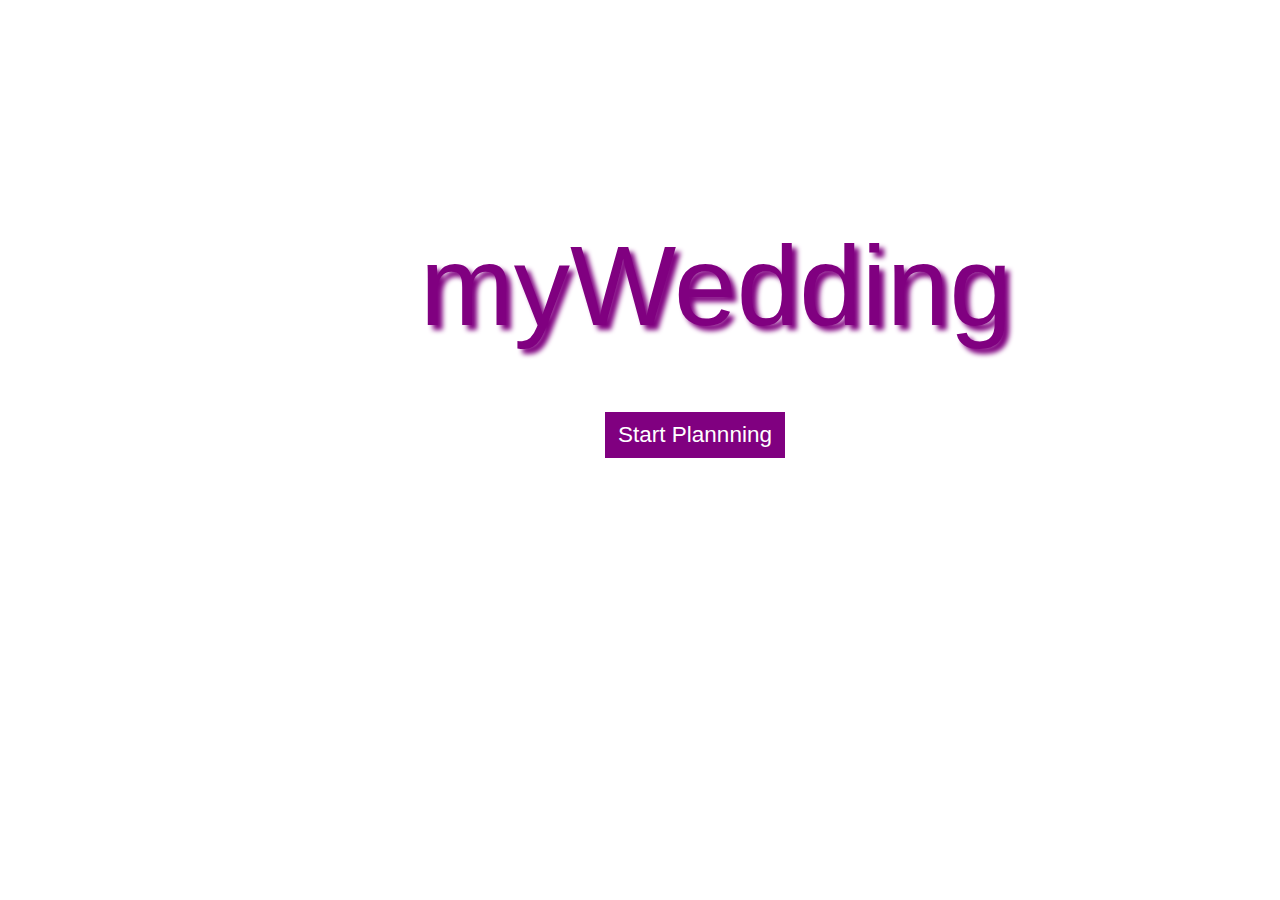
<file: Index.html>
<!DOCTYPE html>
<html class = "full" lang = "en">
	<head>
		<title>myWedding</title>
	
		<meta charset="utf-8"> 
		
		<!-- Latest compiled and minified CSS -->
		<link rel="stylesheet" href="http://maxcdn.bootstrapcdn.com/bootstrap/3.3.6/css/bootstrap.min.css">
		<link rel="stylesheet" href=" https://lipis.github.io/bootstrap-social/bootstrap-social.css">
		<!-- jQuery library -->
		<script src="https://ajax.googleapis.com/ajax/libs/jquery/1.12.2/jquery.min.js"></script>
		<!-- Latest compiled JavaScript -->
		<script src="http://maxcdn.bootstrapcdn.com/bootstrap/3.3.6/js/bootstrap.min.js"></script>
			
		<meta name="viewport" content="width=device-width, initial-scale=1">
			
		<link rel = "stylesheet" type = "text/css" href = "style.css" />
		<link href="http://fonts.googleapis.com/css?family=Tangerine" rel="stylesheet" type="text/css" />
	</head>
	<body class = "index-body">
		<div class="container">
			<div class="row">
				<div class="col-md-6">
					<h1>myWedding</h1>
					<small> Your Planning Partner </small>
					<br>
					<a href = "HomePage.html" class = "btn btn-dark btn-link"> Start Plannning </a>
				</div>
			</div>
		</div>
	</body>
</html>
</file>
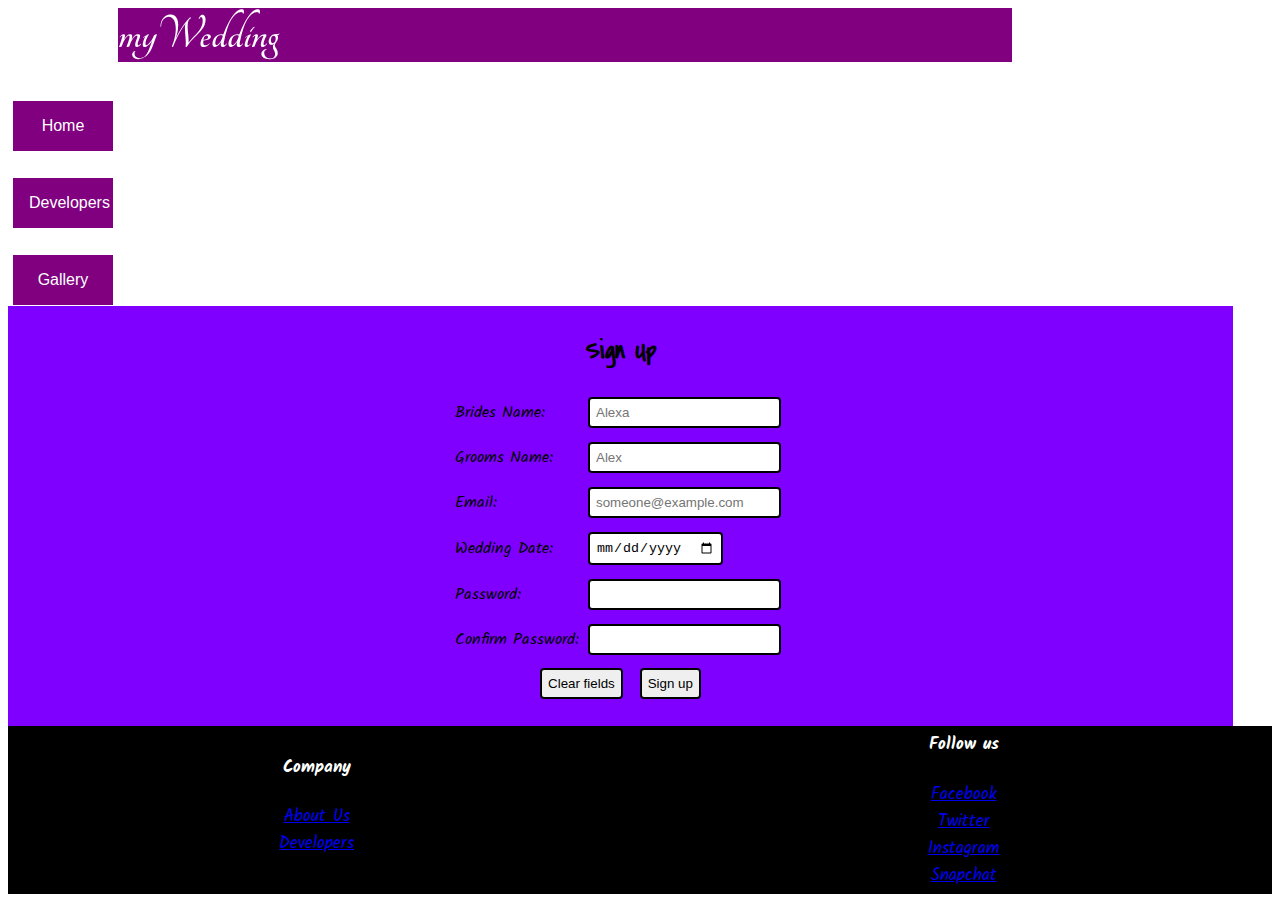
<file: 4.html>
<!-- <!DOCTYPE html> -->
<html>
	<head>
		<title> myWedding | Sign Up </title>
		<!-- add favicon -->
		<link rel = "stylesheet" type = "text/css" href = "css.css" />
		<link href="http://fonts.googleapis.com/css?family=Tangerine" rel="stylesheet" type="text/css" />
		<link href='https://fonts.googleapis.com/css?family=Covered+By+Your+Grace' rel='stylesheet' type='text/css'>
		<link href='https://fonts.googleapis.com/css?family=Kalam' rel='stylesheet' type='text/css'>
		<script type = "text/javascript">
                        function validation() {
                                var p = document.getElementById("pass").value;
                                var cp = document.getElementById("confirmpass").value;
                                /*
                                if( (document.getElementById("bname").value == "") || (document.getElementById("gname").value == "") || (document.getElementById("email").value == "") || (document.getElementById("wedday").value == "") || (document.getElementById("wedmonth").value == "") || (document.getElementById("wedyear").value == "") || (document.getElementById("pass").value == "") || (document.getElementById("confirmpass").value == "") ) {
                                        alert("Key fields have not been entered");
                                }
                                
                                else if( (doument.getElementById("wedday").value > 31) || (document.getElementById("wedmonth").value > 12) || (document.getElementById("wedyear").value < 2016) ){
                                        alert("Invalid date entered");
                                }
                                
                                
                                else */
                                if (p != cp){
                                        alert("Passwords do not match");
                                }
                        }
		</script>
		<style>
                        section {
                            background-color: #7F00FF;
                            padding: 5px;
                            width: 1215px;
                            float: left; /* or left */
                        }
		</style>
	</head>
	<body>
		<!--	<header> -->
			<div class = "headingdiv">
				<h1 class = "heading"><strong>myWedding</strong></h1>
			</div>
			<!--
			<div class = "searchdiv">
				<form class = "searchbar">
					<label for = "searchbox"> Search </label>
					<input type = "search" name = "searchbox" id = "search" placeholder = "Search something"/>
				</form>
			</div>
			-->
	<!--	</header>	-->
		
		<nav>
			<a href = "1.html"> <button> Home </button> </a> <br><br>
			<a href = "2.html"> <button> Developers </button> </a> <br><br>
			<a href = "3.html"> <button> Gallery </button> </a> <br><br>
			<a href = "5.html"> <button> About Us </button> </a>
		</nav>
		<section>
			<h2 class = "subHeading"> Sign Up </h2>
			<center>
			<form class = "sigupform" method = "post" action = "signup.php">
                            <table>
                                <tr>
                                    <td colspan = 2><label for = "bname"> Brides Name: </label>
                                    <td colspan = 2><input type = "text" id = "bname" name = "bname" maxlength = "15" placeholder = "Alexa" required/> <br>
                                </tr>
                                <tr>
                                    <td colspan = 2><label for = "gname"> Grooms Name: </label>
                                    <td colspan = 2><input type = "text" id = "gname" name = "gname" maxlength = "15" placeholder = "Alex" required/> <br>
                                </tr>
                                <tr>    
                                    <td colspan = 2><label for = "email"> Email: </label>
                                    <td colspan = 2><input type = "text" id  = "email" name = "email" maxlength = "50" placeholder = "someone@example.com" required/> <br>
                                </tr>
                                <tr>
                                    <td colspan = 2><label for = "weddate"> Wedding Date: </label>
                                    <td colspan = 2><input type = "date" id = "weddate" name = "weddate" min = "2016-07-01" required/> <br>
                                    <!--
                                    <td colspan = 2><label for = "wedday"> Wedding Day: </label>
                                    <td><input type = "number" min = "01" max = "31" id  = "wedday" name = "wedday" placeholder = "dd" required/>
                                    <td><label for = "wedmonth"> Month: </label>
                                    <input type = "number" min = "01" max = "12" id  = "wedmonth" name = "wedmonth" placeholder = "mm" required/>
                                    <label for = "wedyear"> Year: </label>
                                    <input type = "number" min = "2016" id  = "wedyear" name = "wedyear" placeholder = "yyyy" required/> <br>
                                    -->
                                </tr>
                                <tr>
                                    <td colspan = 2><label for = "pass"> Password: </label>
                                    <td colspan = 2><input type = "password" id  = "pass" name = "pass" required/> <br>
                                </tr>
                                <tr>
                                    <td colspan = 2><label for = "confirmpass"> Confirm Password: </label>
                                    <td colspan = 2><input type = "password" id  = "confirmpass" name = "confrimpass" required/> <br>
                                </tr>
                            </table> 
                             
                            <input type = "reset" value = "Clear fields" float = "left"/>
                            <input type = "submit" value = "Sign up" onclick = "validation()" float = "right"/> <br>
                                                       
                        </form>
		</section>
		
		<footer>
			<div class = "footerSection">
				<h4>Company</h4>
				<a href =  "5.html"> About Us </a> <br>
				<a href =  "2.html"> Developers </a> <br>
			</div>
			<div class = "footerSection">
				<h4>Follow us</h4>
				<a href = "https://www.facebook.com"> Facebook </a> <br> 
				<a href = "https://www.twitter.com"> Twitter </a> <br>
				<a href = "https://www.instagram.com"> Instagram </a> <br>
				<a href = "https://www.snapchat.com"> Snapchat </a> <br>
			</div>
		</footer>
	</body>
</html>
</file>
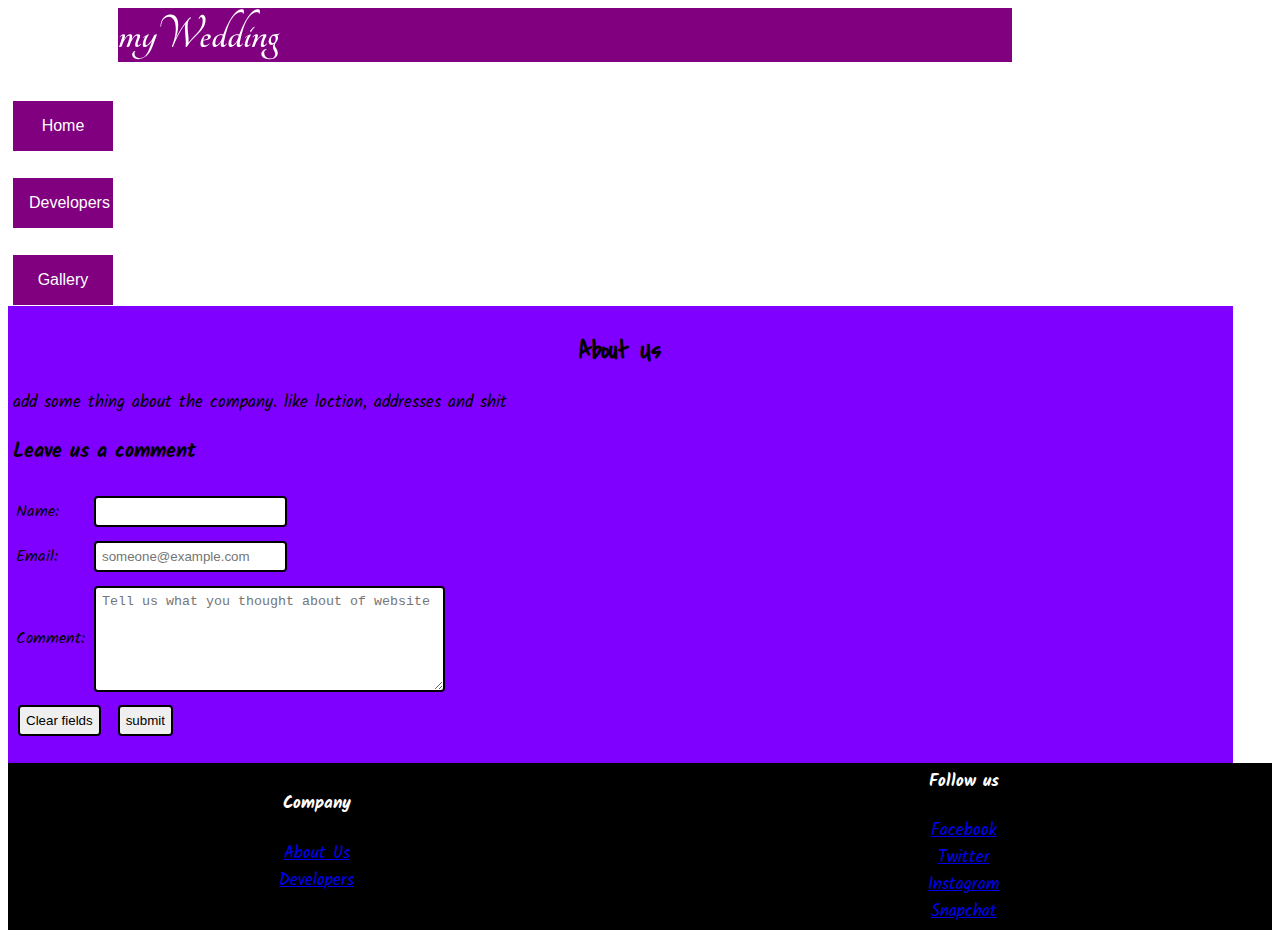
<file: 5.html>
<!-- <!DOCTYPE html> -->
<html>
	<head>
		<title> myWedding | About Us </title>
		<!-- add favicon -->
		<link rel = "stylesheet" type = "text/css" href = "css.css" />
		<link href="http://fonts.googleapis.com/css?family=Tangerine" rel="stylesheet" type="text/css" />
		<link href='https://fonts.googleapis.com/css?family=Covered+By+Your+Grace' rel='stylesheet' type='text/css'>
		<link href='https://fonts.googleapis.com/css?family=Kalam' rel='stylesheet' type='text/css'>
                <style>
                    section {
                        background-color: #7F00FF;
                        padding: 5px;
                        width: 1215px;
                        float: left; /* or left */
                    }
                    textarea{
                        border: 2px black solid;
                        padding: 6px;
                        margin: 5px;
                        border-radius: 4px;
                    }
                    textarea:focus{
                        border:  4px purple solid;
                    }
                </style>
	</head>
	<body>
        <!--	<header> -->
			<div class = "headingdiv">
				<h1 class = "heading"><strong>myWedding</strong></h1>
			</div>
			<!--
			<div class = "searchdiv">
				<form class = "searchbar">
					<label for = "searchbox"> Search </label>
					<input type = "search" name = "searchbox" id = "search" placeholder = "Search something"/>
				</form>
			</div>
			-->
	<!--	</header>	-->
		
		<nav>
			<a href = "1.html"> <button> Home </button> </a> <br><br>
			<a href = "2.html"> <button> Developers </button> </a> <br><br>
			<a href = "3.html"> <button> Gallery </button> </a> <br><br>
			<a href = "5.html"> <button> About Us </button> </a>
		</nav>
		<section>
			<h2 class = "subHeading"> About Us </h2>		
                        <p> add some thing about the company. like loction, addresses and shit </p>
                        <h3> Leave us a comment </h3>
                        <form method = "post" action = ".php">
                            <table>
                                <tr>
                                    <td><label for = "name"> Name: </label>
                                    <td><input type = "text" id = "name" name = "name" plaeholder = "John Doe" size = 20 required/> <br>
                                </tr>
                                <tr>
                                    <td><label for = "email"> Email: </label>
                                    <td><input type = "email" id = "email" name = "email" placeholder = "someone@example.com" maxlength = 50 required><br>
                                </tr>
                                <tr>
                                    <td><label for = "comment"> Comment: </label>
                                    <td><textarea id = "comment" name = "comment" rows = 6 cols = 40 placeholder = "Tell us what you thought about of website" required></textarea> <br>
                                </tr>
                            </table>
                            <input type = "reset" value = "Clear fields"/>
                            <input type = "submit" value = "submit"/>
                        </form>
		</section>
		<footer>
			<div class = "footerSection">
				<h4>Company</h4>
				<a href =  "5.html"> About Us </a> <br>
				<a href =  "2.html"> Developers </a> <br>
			</div>
			<div class = "footerSection">
				<h4>Follow us</h4>
				<a href = "https://www.facebook.com"> Facebook </a> <br> 
				<a href = "https://www.twitter.com"> Twitter </a> <br>
				<a href = "https://www.instagram.com"> Instagram </a> <br>
				<a href = "https://www.snapchat.com"> Snapchat </a> <br>
			</div>
		</footer>
	</body>
</html>
</file>
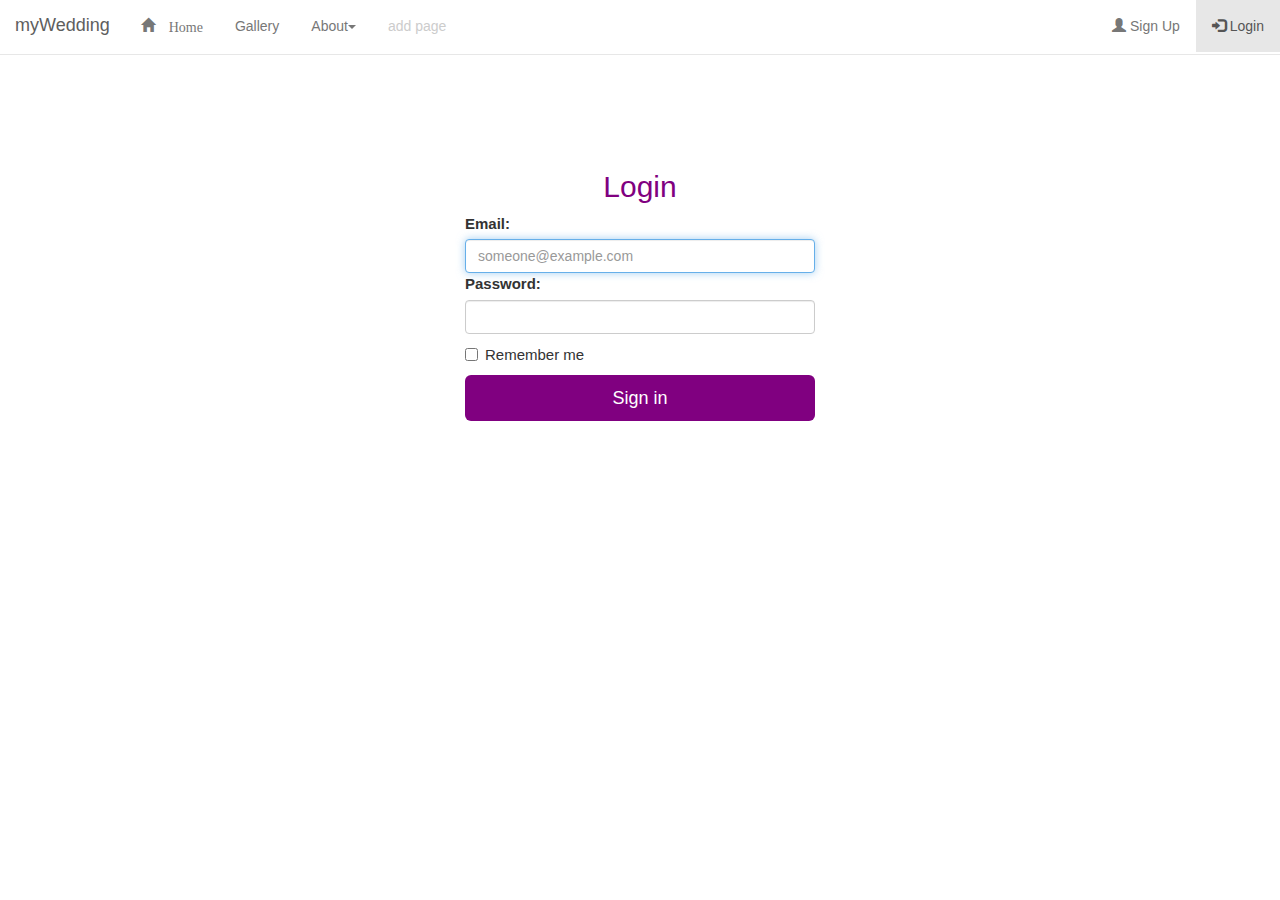
<file: LogIn.html>
<!DOCTYPE html>
<html lang="en">
	<head>
		<title>myWedding | Log in </title>
		
		<meta charset="utf-8"> 
		
		<!-- Latest compiled and minified CSS -->
		<link rel="stylesheet" href="http://maxcdn.bootstrapcdn.com/bootstrap/3.3.6/css/bootstrap.min.css">
		<link rel="stylesheet" href=" https://lipis.github.io/bootstrap-social/bootstrap-social.css">
		<!-- jQuery library -->
		<script src="https://ajax.googleapis.com/ajax/libs/jquery/1.12.2/jquery.min.js"></script>
		<!-- Latest compiled JavaScript -->
		<script src="http://maxcdn.bootstrapcdn.com/bootstrap/3.3.6/js/bootstrap.min.js"></script>
		
		<meta name="viewport" content="width=device-width, initial-scale=1">
		
		<link rel = "stylesheet" type = "text/css" href = "style.css" />
		<link href="http://fonts.googleapis.com/css?family=Tangerine" rel="stylesheet" type="text/css" />
		<link href="https://fonts.googleapis.com/css?family=Courgette" rel="stylesheet">
		<link href="https://fonts.googleapis.com/css?family=Mogra" rel="stylesheet">
		
		<script type = "text/javascript">
			function AlertMessage(){
				alert("The username or password you entered is incorrect");
			}
		</script>
	</head>
	<body>
	<!--
		<div class = "jumbotron">
			<h1>myWedding</h1>
			<small>Your Planning Partner</small>
		</div>
	-->	
		<nav class="navbar navbar-default navbar-fixed-top">
			<div class="container-fluid">
				<div class="navbar-header">
				    <button type="button" class="navbar-toggle" data-toggle="collapse" data-target="#myNavbar">
						<span class="icon-bar"></span>
						<span class="icon-bar"></span>
						<span class="icon-bar"></span>
					</button>
					<a class="navbar-brand" href="HomePage.html">myWedding</a>
				</div>
				<div class="collapse navbar-collapse" id="myNavbar">
					<ul class="nav navbar-nav">
						<li><a href="HomePage.html" class="btn btn-link" role="button"><span class="glyphicon glyphicon-home"> Home</a></li>
						<li><a href="Gallery.html" class="btn btn-link" role="button">Gallery</a></li>
						<li class="dropdown"><a class="dropdown-toggle btn btn-link" data-toggle="dropdown" href="AboutUs.html">About<span class="caret"></span></a>
							<ul class="dropdown-menu">
								<li class = "disabled"><a href="AboutUs.html" class="btn btn-link" role="button">About Us</a></li>
								<li class = "disabled"><a href="Developers.html" class="btn btn-link" role="button">Developers</a></li>
							</ul>
						</li>
						<li class = "disabled"><a href="" class="btn btn-link" role="button">add page</a></li>						
					</ul>
					<ul class="nav navbar-nav navbar-right">
						<li><a href="SignUp.html" class="btn btn-link" role="button"><span class="glyphicon glyphicon-user"></span> Sign Up</a></li>
						<li class = "active"><a href="LogIn.html" class="btn btn-link" role="button"><span class="glyphicon glyphicon-log-in"></span> Login</a></li>
					</ul>
				</div>
			</div>
		</nav>
		
		<div class="container">
		
			<div class = "col-md-4 col-md-offset-4 login-form">
				<h2 class = "text-header"><center> Login </center></h2>
				<form role = "form" class="form">
					<label for="email">Email:</label>
					<input type="email" id="email" name = "email" class="form-control" placeholder="someone@example.com" required autofocus>
					<label for="pass">Password:</label>
					<input type="password" id="pass" name = "pass" class="form-control" required>
					<div class="checkbox">
					  <label><input type="checkbox" value="remember-me"> Remember me</label>
					</div>
					<button class="btn btn-lg btn-block btn-login" type="submit">Sign in</button>
				</form>
				
				<?php
					$connection = mysqli_connect("localhost", "root", "", dbname); //add dbname
					if(!$connection){
						die("Connection Failed!".mysqli_connect_error());
					}
					$email = $_POST['email'];
					$pass = $_POST['pass'];
					$sql_checkUser = "SELECT FROM dbname WHERE 'Email' LIKE $email AND 'Password' LIKE $pass"; //check this
					if($connection, mysqli_query($sql_checkUser)){
						//call a particular page;
					}else{
						echo "AlertMessage();";
					}
					mysqli_close($connection);
				?>
			</div>
			<!--
			<div class = "row footer">
				<div class = "col-md-4 col-md-offset-4">
					<center>
						<h4>Find us at:</h4>
						<div class="list-group">
							<a href="http://www.facebook.com/mywedding">Facebook</a>
							<a href="#">Twitter</a>
							<a href="http://www.instagram.com/mywedding">Instagram</a>
							<a href="#">Pintrest</a>
						</div>
						<p> Copyright <span class="glyphicon glyphicon-copyright-mark"> myWedding.
					</center>
				</div>
			</div>
			-->
		</div>
	</body>
</html>
</file>
<file: style.css>
/* Style for the index page */

.full {
  background: url(http://korolcat.ru/wp-content/uploads/2016/03/v-kakom-mesyace-vyxodit-zamuzh-v-2016-godu.jpg) no-repeat center center fixed; 
  -webkit-background-size: cover;
  -moz-background-size: cover;
  -o-background-size: cover;
  background-size: cover;
}
.index-body {
	margin-top: 200px;
	margin-bottom: 200px;
	margin-left: 400px;
	background: none;
	text-align: center;
}
.col-md-6 h1 {
	font-size: 7.5em;
	color: purple;
	text-shadow: 5px 5px 5px purple;
}
.col-md-6 small{
	font-size: 2.5em;
	color: white;
}
.btn-dark {
    border-radius: 0;
    color: white;
    background-color: purple;
	font-size: 1.5em;
}
.btn-dark:hover,
.btn-dark:focus,
.btn-dark:active {
    color: purple;
    background-color: white;
	text-decoration: none;
}

/* end of index page style */

/* Style for Login page */

.btn-login {
	background-color: purple;
	color: white;
}
.btn-login:hover {
	background-color: lightgrey;
	color: black;
}
.login-form {
	margin-top: 150px;
	margin-bottom: 100px;
}

/* end of login page style */

/* Style for generic pages */

body{
	font-size: 1.5em;
}
.jumbotron {
	background-color: purple;
	color: white;
	font-style: strong;
	text-align: center;
}
.jumbotron h1{
	font-size: 6em;
	text-shadow: 2px 2px 2px white;
	font-family: 'Mogra', cursive; 
/*	font-family: 'Courgette', cursive: */
/*	font-family: "Lucida Console", Monaco, monospace;	*/
}
.jumbotron small{
	font-size: 2em;
/*	font-family: 'Tangerine', serif; */
	font-family: 'Courgette', cursive; 
/*	font-family: 'Mogra', cursive; */
/*	font-family: "Lucida Console", Monaco, monospace; */
}
.text-content {
	color: black;
}
.text-header {
	color: purple;
}
.col-md-12 p {
	font-size: 18px;
}
.row {
	padding: 5px;
}
.navbar {
	background-color: white;
	padding-bottom: 2px;
}
li:hover {
	background-color:purple;
	color: white;
}
.footer {
	background-color: purple;
	color: white;
	padding: 2px;
}

/* end of generic page style */
</file>
<file: css.css>
/*
header {
	background-color: black;
	color: white;
	padding: 5px;
	height: 100px; 
	line-height: 10px;
	float: top;
}
#page {
	margin: 0%;
	min-height: 100%;
	min-width: 100%;
	background-color: ;
}
html {
	margin: 0px;
	height: 100%;
	width: 100%;
}
*/
.headingdiv {
	background-color: purple;
	margin-left: 110px;
	margin-right: 260px;
/*	padding-bottom: 5px; */
}
.heading:hover{
	font-size: 60px;
}
/*
.searchdiv {
	background-color: black;
	color: white;
	height: 50px; 
	line-height: auto;
}
.searchbar {
	float: right;
	position: relative "right:100px" "top:0%";
}
*/
.heading {
	font-family: 'Tangerine', serif;
	font-size: 50px;
	color: white;
	font-style: strong;
/*	text-align: center; */
}
body {
	font-family: 'Kalam', cursive;
	font-size: 17px;
}
.text {
	text-align: left;
	width: 950px
}
nav {
	background-color: white;
	text-align: left;
	float: left;
	padding: 5px;
	height: 200px;
	width: 100px;
	
}
/*
a:hover{
	background: purple;
	font-size: 100%;
}
a:visited{
	background-color: white;
	color: purple;
}
*/
button {
    background-color: purple;
    color: white;
    padding: 16px;
    font-size: 16px;
    border: none;
    width: 100px;
}
button:hover {
    background-color: white;
    color: purple;
    cursor: hand;
}
/*
button:active, button:visited {
	background-color: white;
    color: purple;
}
*/
aside {
	background-color: white;
	float: right; /* or left */
	width: 220px;
	height: auto;
	text-align: center;
	padding: 5px;
}
.signupform {
    text-align: left;
    padding: 5px;
    border: 10px black solid;
    
}
section {
	background-color: #7F00FF;
	padding: 5px;
	width: 950px;
	float: left; /* or left */
}
.subHeading {
	font-family: 'Covered By Your Grace', cursive;
	text-align: center;
}
.subHeading:hover {
    background: white;
    color: purple;
}
input {
    border: 2px black solid;
    padding: 6px;
    margin: 5px;
    border-radius: 4px;
}
input:focus{
    border: 4px purple solid;
}

.pictureSection {
	-webkit-column-count: 2;
	-webkit-column-gap: 150px; 
	padding: 5px;
}
.articles {
	border: solid black 1px;
	background-color: white;
	text-align: center;
	font-size: 15px;
}
.articles:hover {
	border: dashed black 1px; /*find other things to do with it*/
}
.textLeft {
	text-align: left;
/*	width: 200px;	*/	
}
footer {
	float: bottom;
	clear: both;
	background-color: black;
	color: white;
	height: auto;
	text-align: center;
	padding: 5px;
	-webkit-column-count: 2;
	-webkit-column-gap: 40px; 
}
.footerSection {
	text-align: center;
}
</file>
